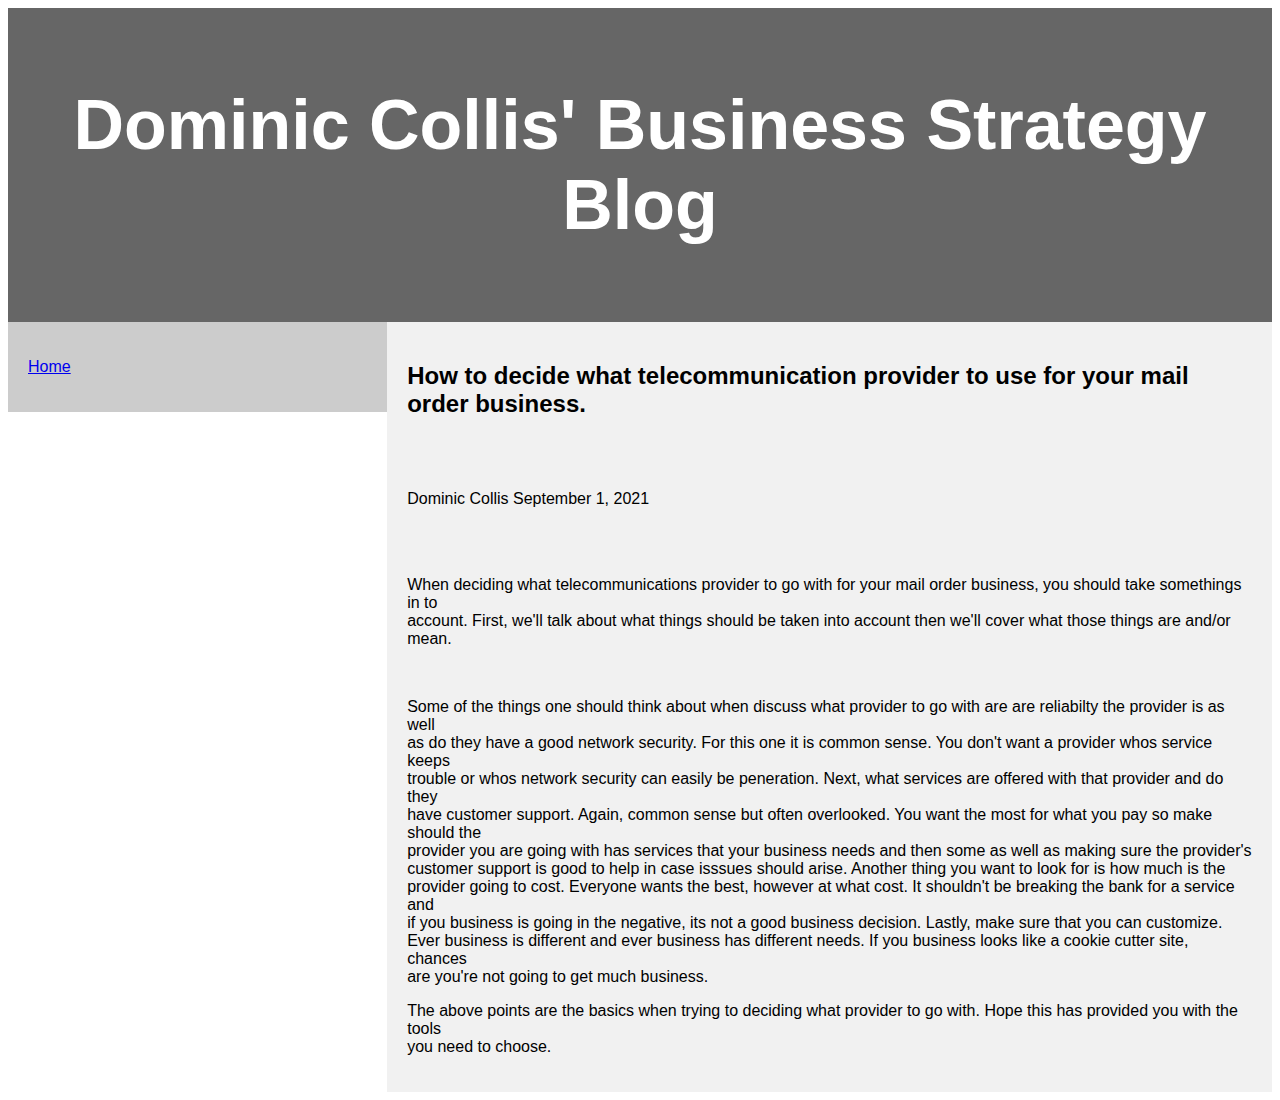
<file: index.html>
<!DOCTYPE html>
    <html lang="en">
      <head>
	<title>Dominic Collis' Business Strategy Blog</title>
	 <meta charset="utf-8">
	      <meta name="viewpoint" content=:"width=device-width,
		initital-scale=1">
	      <style>
		      * {
			      box-sizing: border-box;
		      }
body {
  font-family: Arial, Helvetica, sans-serif;
}

/* Style the header */
header {
  background-color: #666;
  padding: 30px;
  text-align: center;
  font-size: 35px;
  color: white;
}

/* Create two columns/boxes that floats next to each other */
nav {
  float: left;
  width: 30%;
  background: #ccc;
  padding: 20px;
}

/* Style the list inside the menu */
nav ul {
  list-style-type: none;
  padding: 0;
}

article {
  float: left;
  padding: 20px;
  width: 70%;
  background-color: #f1f1f1;
  }

/* Clear floats after the columns */
section::after {
  content: "";
  display: table;
  clear: both;
}

/* Style the footer */
footer {
  background-color: #777;
  padding: 10px;
  text-align: center;
  color: white;
}

/* Responsive layout - makes the two columns/boxes stack on top of each other instead of next to each other, on small screens */
@media (max-width: 600px) {
  nav, article {
    width: 100%;
    height: auto;
  }
}
</style>
</head>
<body>
	    
</head>
     <header>
        <div class="container">
           <div id="header">
<h1>Dominic Collis' Business Strategy Blog</h1>
			     </div>
   </div>
	</header>
	    
<section>
<nav>
   <ul>
     <li><a href="index.html">Home</a></li>
        </ul>
       </nav>
	
	<article>
   	<body>  
 <h2> How to decide what telecommunication provider to use for your mail order business.</h2>
	<br>
	<br>
<p> Dominic Collis                                                                                    September 1, 2021</p>
	<br>
	<br>
<p>When deciding what telecommunications provider to go with for your mail order business, you should take somethings in to <br>
account. First, we'll talk about what things should be taken into account then we'll cover what those things are and/or mean. </p>
<br>
<p>Some of the things one should think about when discuss what provider to go with are are reliabilty the provider is as well<br>
as do they have a good network security. For this one it is common sense. You don't want a provider whos service keeps <br>
trouble or whos network security can easily be peneration. Next, what services are offered with that provider and do they <br>
have customer support. Again, common sense but often overlooked. You want the most for what you pay so make should the <br>
provider you are going with has services that your business needs and then some as well as making sure the provider's <br>
customer support is good to help in case isssues should arise. Another thing you want to  look for is how much is the <br>
provider going to cost. Everyone wants the best, however at what cost. It shouldn't be breaking the bank for a service and<br>
if  you business is going in the negative, its not a good business decision. Lastly, make sure that you can customize. <br>
Ever business is different and ever business has different needs. If you business looks like a cookie cutter site, chances<br>
are you're not going to get much business.</p>

<p>The above points are the basics when trying to deciding what provider to go with. Hope this has provided you with the tools<br>
you need to choose. </p>
		</article>
		</section>
</body>
										       
 </html>
</file>
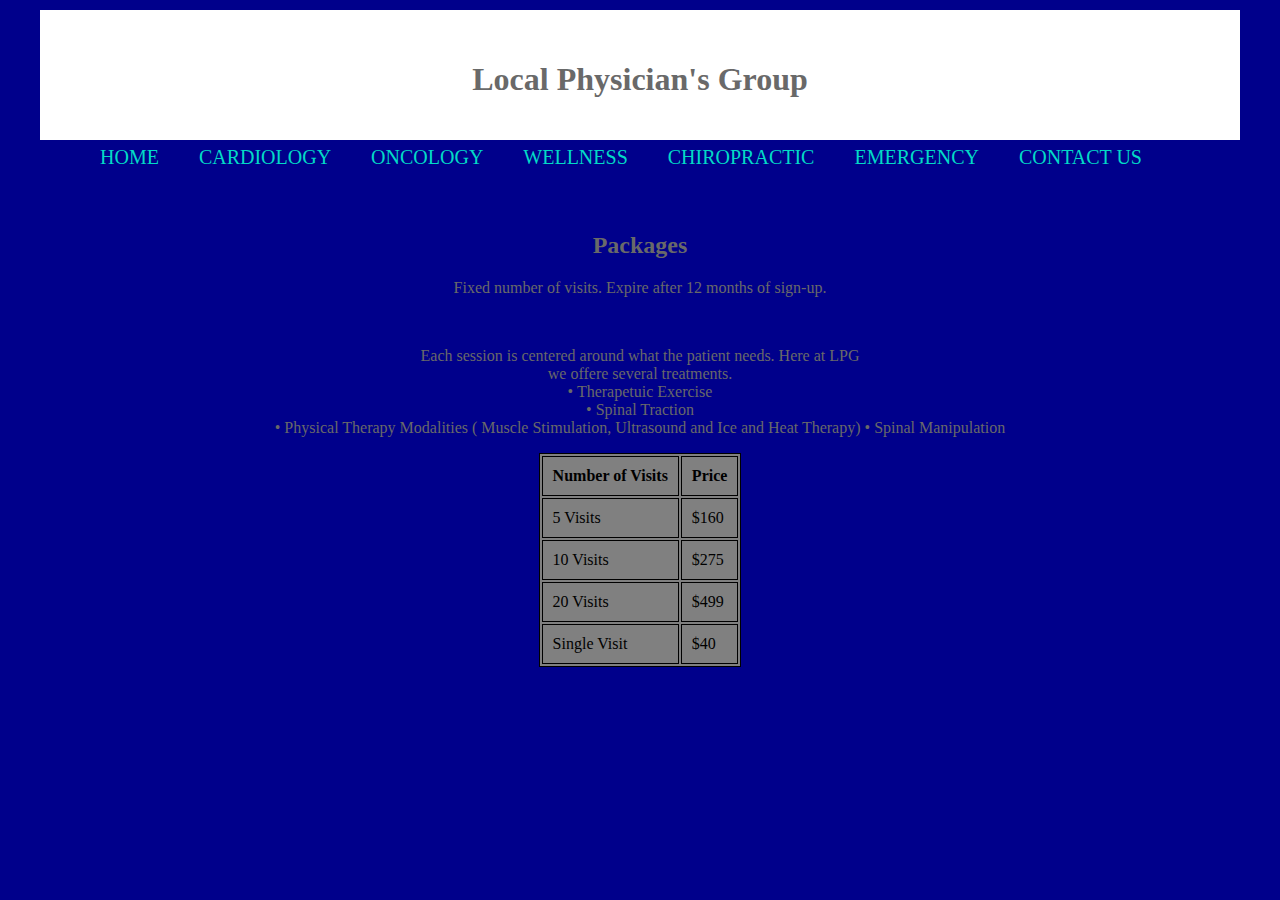
<file: chiropractic.html>
<!DOCTYPE html>
    <html>
      <head>
	<title>Project: Local Physician's Group</title>
	 <meta charset="utf-8">
	      <meta name="viewpoint" content=:width=device-width">
			<link rel="stylesheet" href="style.css">

	    
</head>
     <header>
        <div class="container">
           <div id="header">
<h1>Local Physician's Group</h1>
			   
<nav>
   <ul>
     <li><a href="index.html">Home</a></li>
       <li><a href="cardiology.html">Cardiology</a></li>
	  <li><a href="oncology.html">Oncology</a></li>
	   <li><a href="wellness.html">Wellness</a><li>
            <li><a href="chiropractic.html">Chiropractic</a><li>
		<li><a href="emergency.html">Emergency</a><li>
          <li><a href="contact.html">Contact Us</a><li>
         </ul>
       </nav>
     </div>
   </div>
	</header>
	<br>
	<br>
	<br>
	<br>
	<body>  
	<h2>Packages</h2>
	<p>Fixed number of visits. Expire after 12 months of sign-up.</p><br>
	   <p> Each session is centered around what the patient needs. Here at LPG<br>
	    we offere several treatments.<br>
	    • Therapetuic Exercise<br>
	    • Spinal Traction<br>
	    • Physical Therapy Modalities ( Muscle Stimulation, Ultrasound and Ice and Heat Therapy)
	    • Spinal Manipulation
	<table>
  <tr>
    <th>Number of Visits</th>
    <th>Price</th>
  </tr>
  <tr>
    <td>5 Visits</td>
    <td>$160</td>
	 </tr>
	<tr>
    <td>10 Visits</td>
    <td>$275</td>
	</tr>
	<tr>
    <td>20 Visits</td>
    <td>$499</td>
	</tr>
	<tr>
    <td>Single Visit</td>
    <td>$40</td>
  </tr>
</table>
        
 	</body>
										       
 </html>
</file>
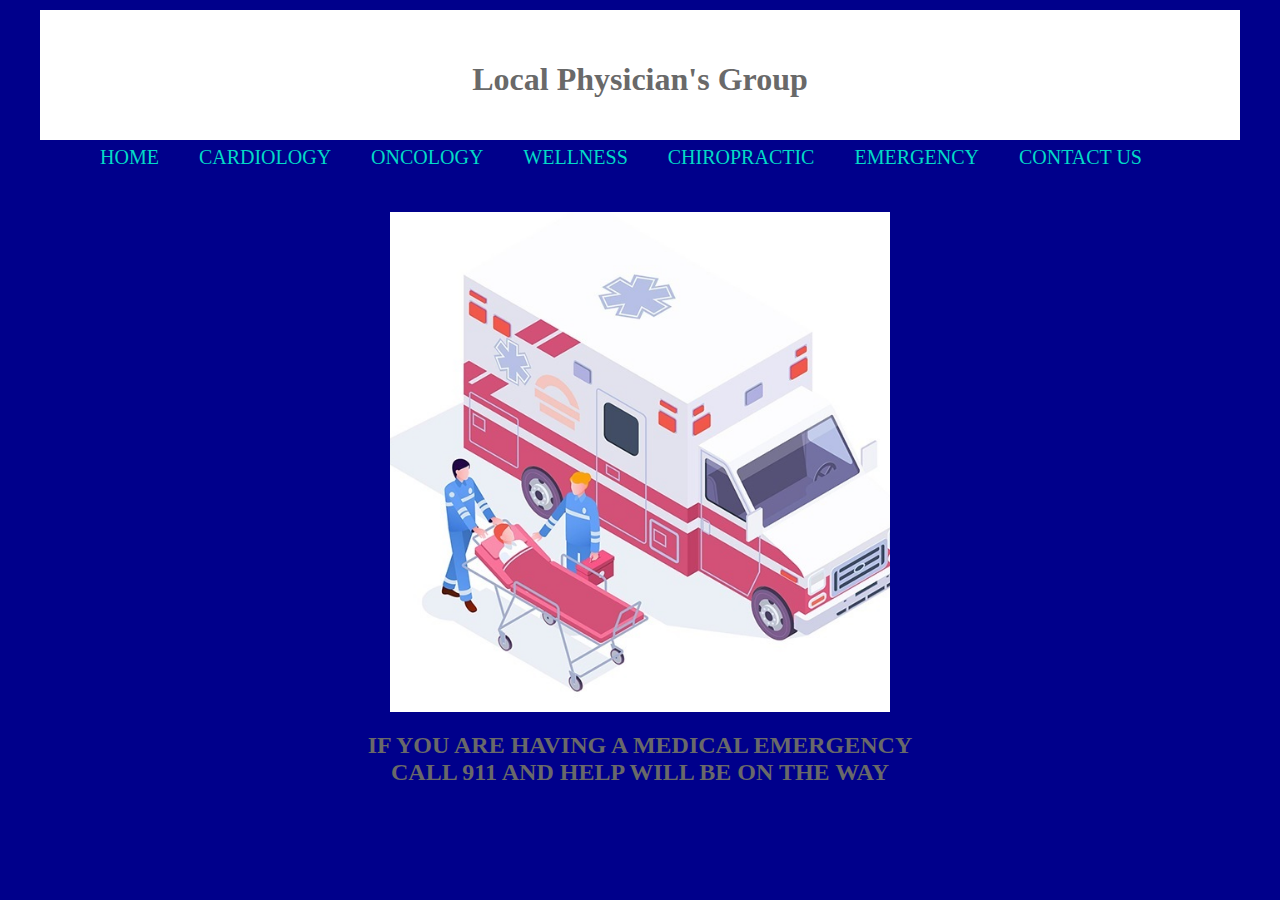
<file: emergency.html>
<!DOCTYPE html>
    <html>
      <head>
	<title>Local Physician's Group</title>
	 <meta charset="utf-8">
	      <meta name="viewpoint" content=:width=device-width">
			<link rel="stylesheet" href="style.css">

	    
</head>
     <header>
        <div class="container">
           <div id="header">
<h1>Local Physician's Group</h1>
			   
<nav>
   <ul>
     <li><a href="index.html">Home</a></li>
       <li><a href="cardiology.html">Cardiology</a></li>
	  <li><a href="oncology.html">Oncology</a></li>
	   <li><a href="wellness.html">Wellness</a><li>
            <li><a href="chiropractic.html">Chiropractic</a><li>
		 <li><a href="emergency.html">Emergency</a><li>
          <li><a href="contact.html">Contact Us</a><li>
         </ul>
       </nav>
     </div>
   </div>
	</header>
	<br>
	<br>
	<br>
	<br>
	<body>  
	<img src="lpg7.jpg" alt="Cartoon Ambulance">		    
	
        <h2>IF YOU ARE HAVING A MEDICAL EMERGENCY <br>
	CALL 911 AND HELP WILL BE ON THE WAY </h2>
 	</body>
	</html>
</file>
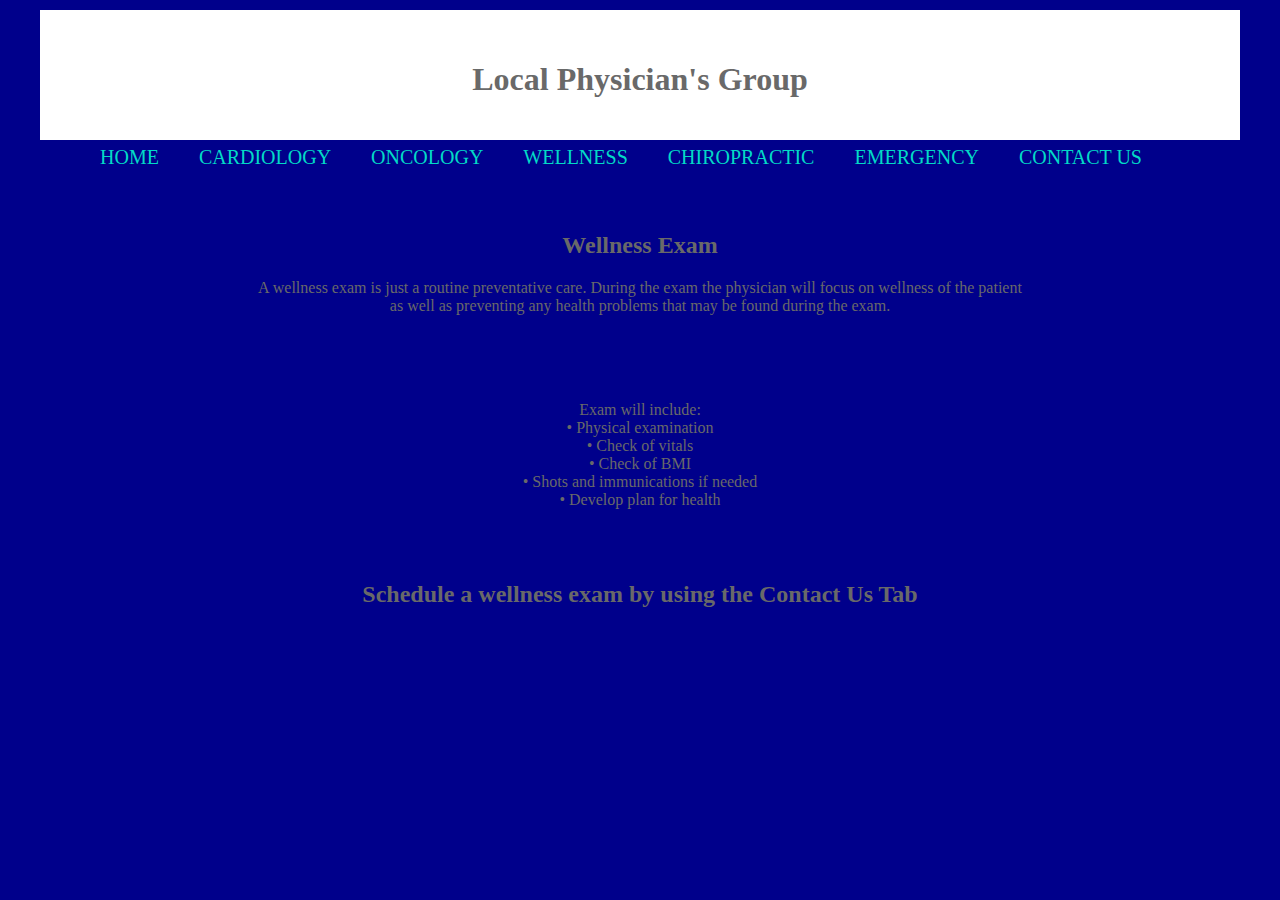
<file: wellness.html>
<!DOCTYPE html>
    <html>
      <head>
	<title>Project: Local Physician's Group</title>
	 <meta charset="utf-8">
	      <meta name="viewpoint" content=:width=device-width">
			<link rel="stylesheet" href="style.css">

	    
</head>
     <header>
        <div class="container">
           <div id="header">
<h1>Local Physician's Group</h1>
			   
<nav>
   <ul>
     <li><a href="index.html">Home</a></li>
       <li><a href="cardiology.html">Cardiology</a></li>
	  <li><a href="oncology.html">Oncology</a></li>
	   <li><a href="wellness.html">Wellness</a><li>
            <li><a href="chiropractic.html">Chiropractic</a><li>
		<li><a href="emergency.html">Emergency</a><li>
          <li><a href="contact.html">Contact Us</a><li>
         </ul>
       </nav>
     </div>
   </div>
	</header>
	<br>
	<br>
	<br>
	<br>
	<body>  
				    <h2>Wellness Exam</h2>
        <p>A wellness exam is just a routine preventative care. During the exam the physician will focus on wellness of the patient<br>
	 as well as preventing any health problems that may be found during the exam.</p><br>
		<br>
	 	<br>
	<p> Exam will include:<br>
	   • Physical examination<br>
	   • Check of vitals	<br>		    
	   • Check of BMI	<br>		   
	   • Shots and immunications if needed<br>
	   • Develop plan for health		<br></p>
			<br>
				    <br>
				    
	 <h2> Schedule a wellness exam by using the Contact Us Tab</h2>
 	</body>
										       
 </html>
</file>
<file: style.css>
body {max-width: 1200px;
  margin: auto;
  background: #00008B;
  padding: 10px;
}
 
img {
    width:  500px;
    height: 500px;
    object-fit: cover;
    display: block;
    margin-left: auto;
    margin-right: auto;
}

table, th, td {
  border: 1px solid black;
  background-color: grey;
  margin-left:auto;
  margin-right:auto;
}

th, td {
  padding: 10px;
}

table.center {
  margin-left: auto;
  margin-right: auto;
}

  h1 {text-align: center;
     margin-left: auto;
     margin-right: auto;
     color:#696969;
}           

  h2 {text-align: center;
     margin-left: auto;
     margin-right: auto;
     color:#696969}     


  p {text-align: center;
     margin-left: auto;
     margin-right: auto;
     color:#696969;
     font-size:16px;
     }

form {text-align: center;
  margin-left: auto;
  margin-right: auto;
}
 
header {
  background:#FFFFFF;
  color:#6200EE;
  padding-top:30px;
  padding-bottom:20px;  
  min-height:70px;
  }

header a{
  color:#03DAC6;
  text-decoration:none;
  text-transform: uppercase;
  font-size:20px;
  }

header li {float:left;
  display:inline;
  padding: 0 20px 0 20px;
  }

header #branding {
  float:left;
  }

header #branding h1 {  
       margin:0;
       }

header nav {
  float:left;
  margin-top:10px;
  padding-bottom: 10px;
  }

header .highlight, header .current a {
  color:#000000;
  font-weight:bold;
   }

header hover {
  color:#00008B;
  font-weight:bold;
   }
</file>
